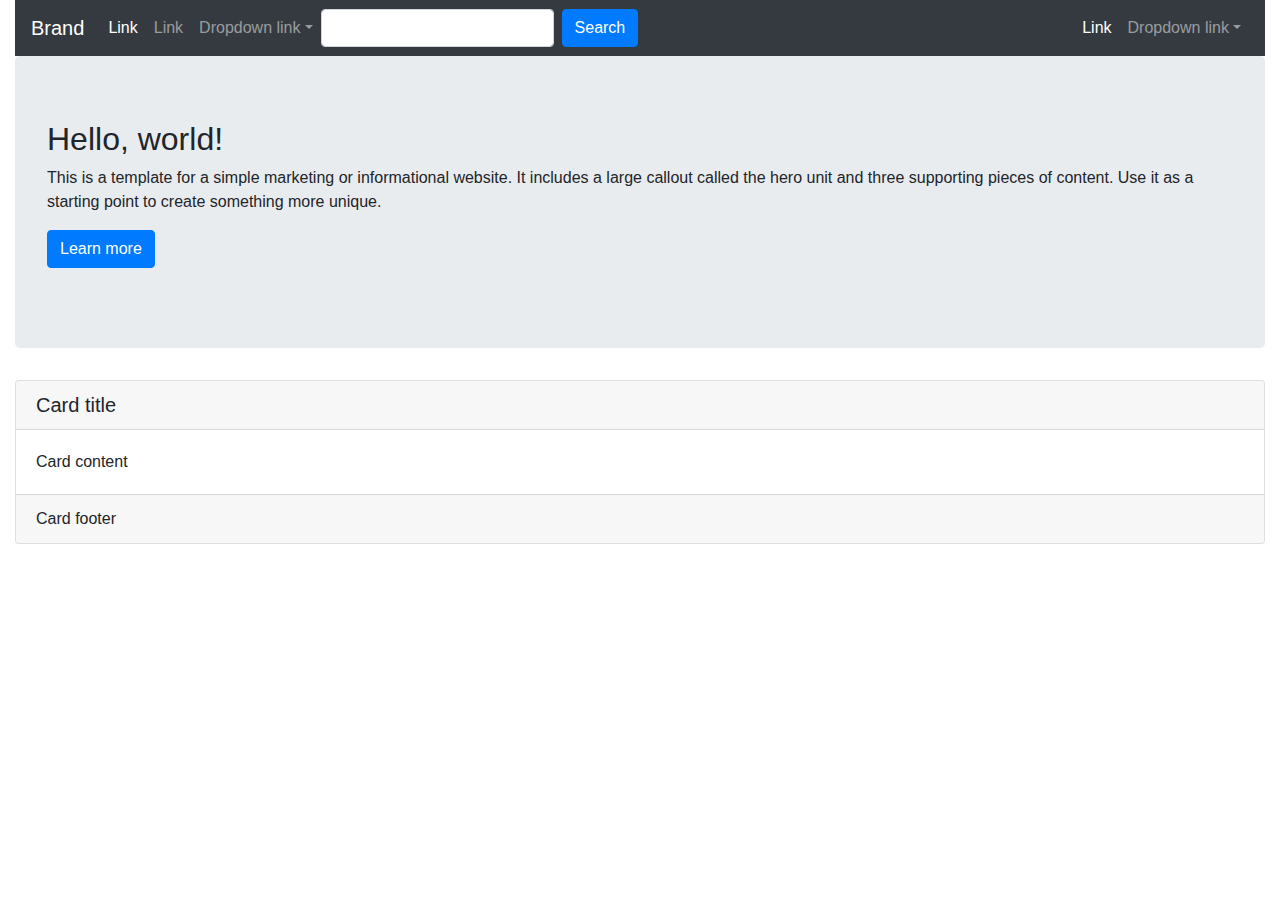
<file: pypro/base/static/index.html>
<!DOCTYPE html>
<html lang="en">
  <head>
    <meta charset="utf-8">
    <meta http-equiv="X-UA-Compatible" content="IE=edge">
    <meta name="viewport" content="width=device-width, initial-scale=1">

    <title>Bootstrap 4, from LayoutIt!</title>

    <meta name="description" content="Source code generated using layoutit.com">
    <meta name="author" content="LayoutIt!">

    <link href="css/bootstrap.min.css" rel="stylesheet">
    <link href="css/style.css" rel="stylesheet">

  </head>
  <body>

    <div class="container-fluid">
	<div class="row">
		<div class="col-md-12">
			<nav class="navbar navbar-expand-lg navbar-light bg-light navbar-dark bg-dark">
				 
				<button class="navbar-toggler" type="button" data-toggle="collapse" data-target="#bs-example-navbar-collapse-1" wfd-id="311">
					<span class="navbar-toggler-icon"></span>
				</button> <a class="navbar-brand" href="#">Brand</a>
				<div class="collapse navbar-collapse" id="bs-example-navbar-collapse-1">
					<ul class="navbar-nav">
						<li class="nav-item active">
							 <a class="nav-link" href="#">Link <span class="sr-only">(current)</span></a>
						</li>
						<li class="nav-item">
							 <a class="nav-link" href="#">Link</a>
						</li>
						<li class="nav-item dropdown">
							 <a class="nav-link dropdown-toggle" href="http://example.com" id="navbarDropdownMenuLink" data-toggle="dropdown">Dropdown link</a>
							<div class="dropdown-menu" aria-labelledby="navbarDropdownMenuLink">
								 <a class="dropdown-item" href="#">Action</a> <a class="dropdown-item" href="#">Another action</a> <a class="dropdown-item" href="#">Something else here</a>
								<div class="dropdown-divider">
								</div> <a class="dropdown-item" href="#">Separated link</a>
							</div>
						</li>
					</ul>
					<form class="form-inline">
						<input class="form-control mr-sm-2" type="text" wfd-id="305"> 
						<button class="btn btn-primary my-2 my-sm-0" type="submit" wfd-id="310">
							Search
						</button>
					</form>
					<ul class="navbar-nav ml-md-auto">
						<li class="nav-item active">
							 <a class="nav-link" href="#">Link <span class="sr-only">(current)</span></a>
						</li>
						<li class="nav-item dropdown">
							 <a class="nav-link dropdown-toggle" href="http://example.com" id="navbarDropdownMenuLink" data-toggle="dropdown">Dropdown link</a>
							<div class="dropdown-menu dropdown-menu-right" aria-labelledby="navbarDropdownMenuLink">
								 <a class="dropdown-item" href="#">Action</a> <a class="dropdown-item" href="#">Another action</a> <a class="dropdown-item" href="#">Something else here</a>
								<div class="dropdown-divider">
								</div> <a class="dropdown-item" href="#">Separated link</a>
							</div>
						</li>
					</ul>
				</div>
			</nav>
			<div class="jumbotron">
				<h2>
					Hello, world!
				</h2>
				<p>
					This is a template for a simple marketing or informational website. It includes a large callout called the hero unit and three supporting pieces of content. Use it as a starting point to create something more unique.
				</p>
				<p>
					<a class="btn btn-primary btn-large" href="#">Learn more</a>
				</p>
			</div>
		</div>
	</div>
	<div class="row">
		<div class="col-md-12">
			<div class="card">
				<h5 class="card-header">
					Card title
				</h5>
				<div class="card-body">
					<p class="card-text">
						Card content
					</p>
				</div>
				<div class="card-footer">
					Card footer
				</div>
			</div>
		</div>
	</div>
</div>

    <script src="js/jquery.min.js"></script>
    <script src="js/bootstrap.min.js"></script>
    <script src="js/scripts.js"></script>
  </body>
</html>
</file>
<file: pypro/base/static/css/style.css>
.main-footer{
    background-color: rgba(96,134,161,0.73);
}
.rights{
    background-color: rgba(72,160,161,0.73);
}
</file>
